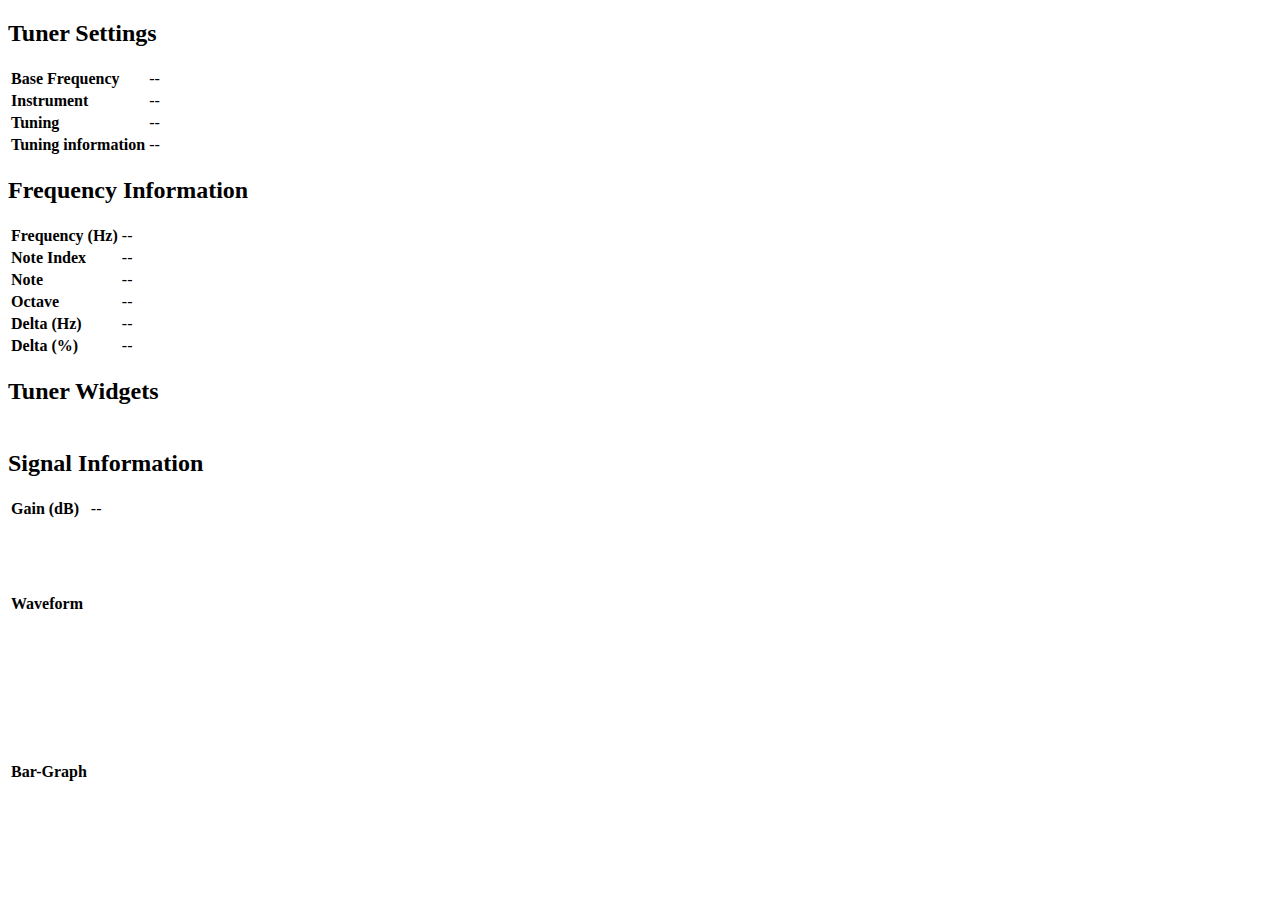
<file: Mobile/index.html>
<!DOCTYPE html>
<html>
<head>
	<meta charset="UTF-8">
	<title>Tuner</title>

	<script src="//ajax.googleapis.com/ajax/libs/jquery/1.11.2/jquery.min.js"></script>
	<script src="scripts/tuner.js"></script>
	<script>

	window.addEventListener('load', init_tuner, false);

	var tuner;
	function init_tuner() 
	{
		tuner = new Tuner({});
	}

	</script>
</head>

<body>

	<div class="tuner tuner-ui-debug">

		<h2>Tuner Settings</h2>
		<table>
			<tbody>
				<tr>
					<td><strong>Base Frequency</strong></td>
					<td class="tuner-data base-frequency">--</td>
				</tr>
				<tr>
					<td><strong>Instrument</strong></td>
					<td class="tuner-data instrument">--</td>
				</tr>
				<tr>
					<td><strong>Tuning</strong></td>
					<td class="tuner-data tuning">--</td>
				</tr>
				<tr>
					<td><strong>Tuning information</strong></td>
					<td class="tuner-data tuning-info">--</td>
				</tr>
			</tbody>
		</table>

		<h2>Frequency Information</h2>
		<table>
			<tbody>
				<tr>
					<td><strong>Frequency (Hz)</strong></td>
					<td class="tuner-data frequency">--</td>
				</tr>
				<tr>
					<td><strong>Note Index</strong></td>
					<td class="tuner-data note-index">--</td>
				</tr>
				<tr>
					<td><strong>Note</strong></td>
					<td class="cracker">--</td>
				</tr>
				<tr>
					<td><strong>Octave</strong></td>
					<td class="tuner-data octave">--</td>
				</tr>
				<tr>
					<td><strong>Delta (Hz)</strong></td>
					<td class="tuner-data diff">--</td>
				</tr>
				<tr>
					<td><strong>Delta (%)</strong></td>
					<td class="tuner-data diff_cents">--</td>
				</tr>

			</tbody>
		</table>

		<h2>Tuner Widgets</h2>
		<table>
			<tbody>
				<tr>
					<td>

			</tbody>
		</table>

		<h2>Signal Information</h2>
		<table>
			<tbody>
				<tr>
					<td><strong>Gain (dB)</strong></td>
					<td class="tuner-data gain">--</td>
				</tr>
				<tr>
					<td><strong>Waveform</strong></td>
					<td><canvas id="waveform" width="480" height="160"></canvas></td>
				</tr>
				<tr>
					<td><strong>Bar-Graph</strong></td>
					<td><canvas id="bargraph" width="480" height="160"></canvas></td>
				</tr>
			</tbody>
		</table>

	</div>

</body>

</html>
</file>
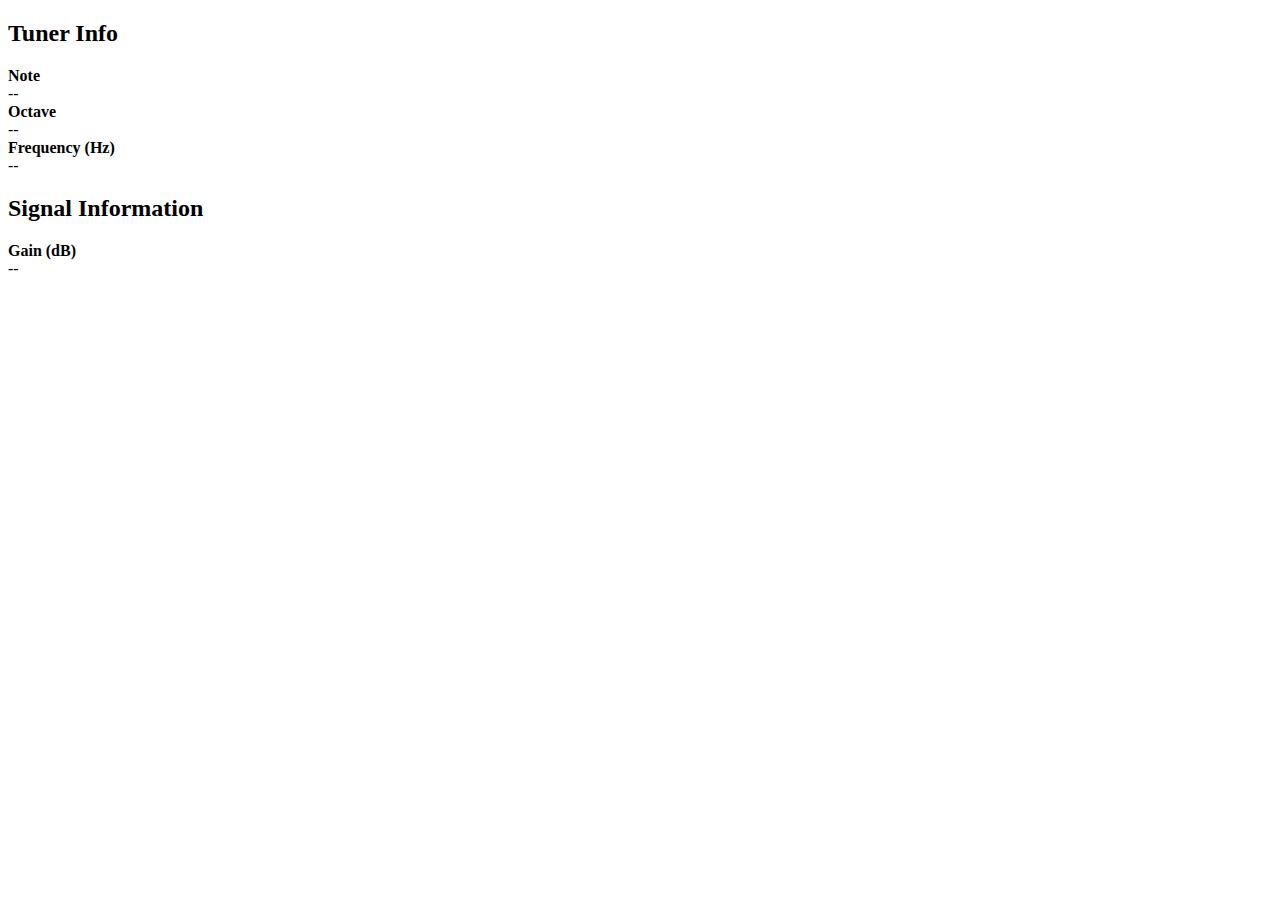
<file: Mobile/mobileIndex.html>
<!DOCTYPE html>
<html>
<head>
	<meta charset="UTF-8">
	<title>Tuner</title>

	<script src="//ajax.googleapis.com/ajax/libs/jquery/1.11.2/jquery.min.js"></script>
	<script src="scripts/tuner.js"></script>
	<script>

	window.addEventListener('load', init_tuner, false);

	var tuner;
	function init_tuner() 
	{
		tuner = new Tuner({});
	}

	</script>
</head>

    
<body>

	<div class="tuner tuner-ui-debug">
		<h2>Tuner Info</h2>
				<strong>Note</strong>
					<div class="tuner-data note">--</div>
					<strong>Octave</strong>
					<div class="tuner-data octave">--</div>
					<strong>Frequency (Hz)</strong>
					<div class="tuner-data frequency">--</div>

		<h2>Signal Information</h2>
		
        <strong>Gain (dB)</strong>
        <div class="tuner-data gain">--</div>

	</div>

</body>

</html>
</file>
